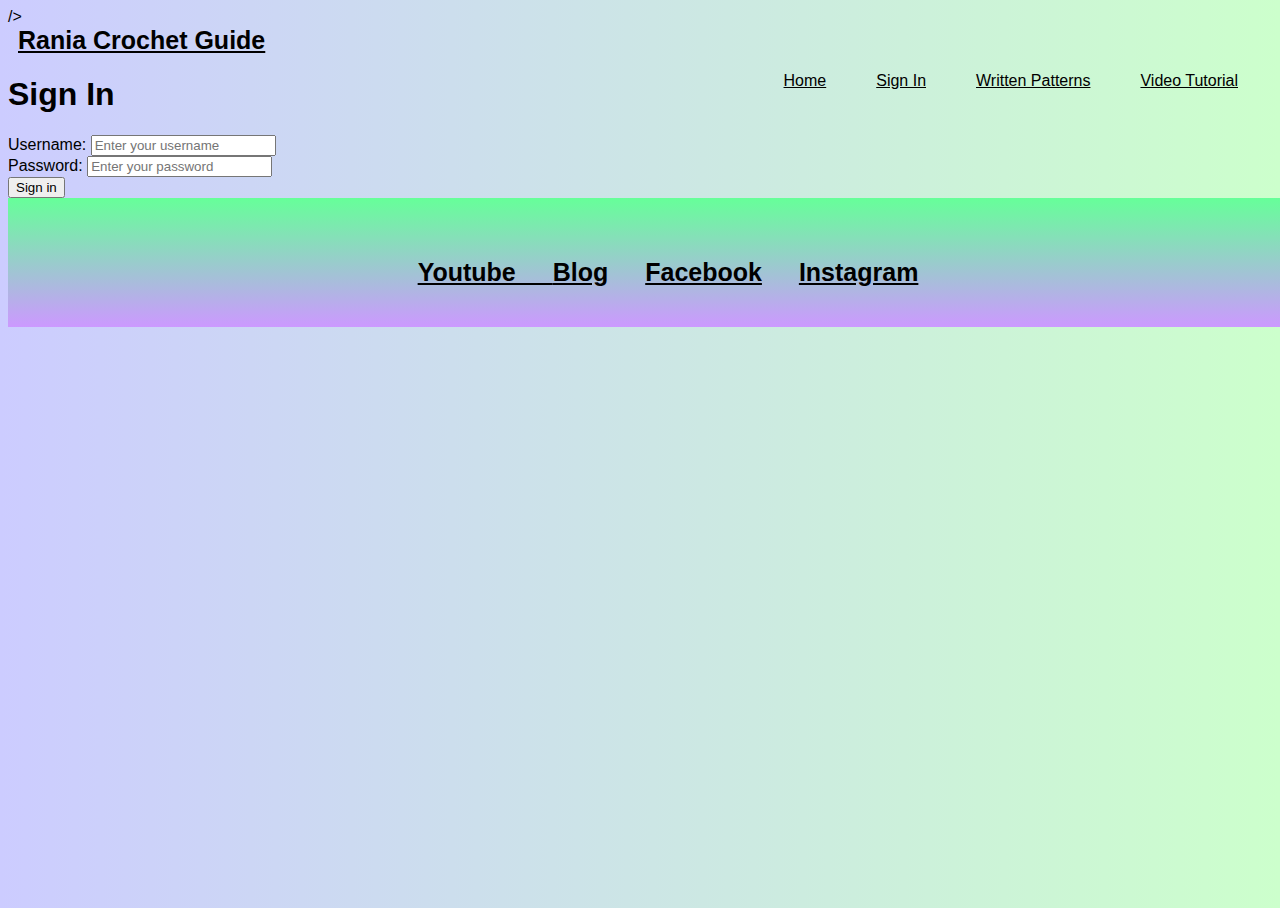
<file: sign in.html>
<!DOCTYPE html>
<html lang="en">
  <head>
    <meta charset="UTF-8" />
    <meta name="viewport" content="width=device-width, initial-scale=1.0" />
    <meta
      name="description"
      content="free crochet written patterns and video tutorial"
    />
    <meta
      name="keywords"
      content=" crochet, how to crochet, crochet sweater, crochet hat, written patterns, video tutorials"
    />
    <link rel="stylesheet" href="assets/css/style.css" />

    />

    <title>Rania Crochet Guide</title>
  </head>
  <body>
    <h1 id="logo"><a href="index.html">Rania Crochet Guide</a></h1>
    <nav>
      <ul id="menu">
        <li><a href="#">video tutorial</a></li>
        <li><a href="written patterns.html">written patterns</a></li>
        <li><a href="#">sign in</a></li>
        <li><a href="index.html">home</a></li>
      </ul>
    </nav>
    <header>
      <h1>Sign In</h1>
      <form action="login" method="post">
        <label for="username">Username:</label>
        <input
          type="text"
          id="username"
          name="username"
          placeholder="Enter your username"
          required
        />
        <br />
        <label for="password">Password:</label>
        <input
          type="password"
          id="password"
          name="password"
          placeholder="Enter your password"
          required
        />
        <br />
        <button type="submit">Sign in</button>
      </form>
    </header>
    <section>
      <footer>
        <ul id="social-media">
          <li>
            <a
              href="https://www.youtube.com/channel/UCy_nOPssPYydCG5XForvyLA"
              target="_blank"
              title=" visit our youtube channel"
            >
              Youtube
            </a>
          </li>
          <li>
            <a
              href="https://raniacrochetguides.blogspot.com"
              target="_blank"
              title=" visit our blog"
              >Blog</a
            >
          </li>
          <li>
            <a
              href="https://www.facebook.com/profile.php?id=100051070610493"
              target="_blank"
              title="visit our facebook page"
              >Facebook</a
            >
          </li>
          <li>
            <a
              href="https://www.instagram.com/rania_crochet_guide/"
              target="_blank"
              title="visit us on instagram"
              >instagram</a
            >
          </li>
        </ul>
      </footer>
    </section>
  </body>
</html>
</file>
<file: assets/css/style.css>
/*color and font for all website*/
* {
    color: black;
    font-family: "Montserrat", sans-serif;
}

/*background-color*/
body {

    background: linear-gradient(to left, #ccffcc 0%, #ccccff 100%);
    background-repeat: repeat-y;
}


/*logo styling*/
#logo {

    font-weight: bold;
    text-align: left;
    font-size: 25px;
    margin-left: 10px;
    margin-top: 0;
}



/* navbar(menu) styling*/
#menu ul {
    margin: 20px;
    padding: 10px;
    text-align: center;
}

#menu li {
    float: right;
    list-style-type: none;
    margin-right: 50px;
    text-transform: capitalize;
}



/*tagline styling*/
#tag-line {
    margin-top: 100px;
    text-align: center;
    text-transform: capitalize;

}

/* hero image*/
#yarn {
    text-align: center;
    width: 100%;
    margin-left: 0;
}


/*about-us heading*/
#about-us h2 {
    text-align: center;
}


/* footer social media links*/
#social-media {
    font-weight: bolder;
    text-align: center;
    margin: 0 auto;
    padding-top: 60px;
    padding-bottom: 40px;
}

#social-media li {
    list-style-type: none;
    display: contents;
    text-transform: capitalize;
    font-size: 25px;
    word-spacing: 30px;
}

/* about us page*/

/* about-us page heading styling*/
#story h2 {
    margin-top: 150px;
    font-size: 25px;
}

#story p {
    word-spacing: 2px;
    font-size: 30px;
    padding-bottom: 40px;
}


/* about-us image div styling */
#image {
    display: inline-block;
    margin-left: 25px;
}


#image img {
    width: 400px;
    height: 400px;
}


/*written pattern page*/
#written-pattern {
    text-align: center;
    margin-bottom: 100px;
}

/* picture and paragraphs for written patterns*/

/*dish cloth*/
#dish-cloth {
    width: 700px;
    height: 900px;
    padding-top: 50px;
    padding-bottom: 50px;
    margin: 0 auto;
    text-align: center;
    display: grid;
    background: linear-gradient(to left, #ccffcc 0%, #ccccff 100%);
}

#dish-cloth img {
    width: 500px;
    height: 500px;
}


/* dish-cloth child div cloth*/
#cloth {
    margin: 0 auto;
    width: 500px;
    height: 500px;
}


#cloth h3 {
    color: blue;
    font-weight: bolder;
}


/* crochet-dress styling*/
#crochet-dress {

    width: 700px;
    height: 900px;
    padding-top: 50px;
    padding-bottom: 50px;
    margin: 0 auto;
    text-align: center;
    display: grid;
    background: linear-gradient(to left, #ccffcc 0%, #ccccff 100%);
}


/* crochet-dress child div dress styling*/
#dress {
    margin: 0 auto;
    width: 500px;
    height: 500px;
}

#crochet-dress img {
    width: 500px;
    height: 500px;
}

#dress h3 {
    color: blue;
    font-weight: bolder;
}


/* sleeveless-sweater div styling*/
#sleeveless-sweater {
    width: 700px;
    height: 900px;
    padding-top: 50px;
    padding-bottom: 50px;
    margin: 0 auto;
    text-align: center;
    display: grid;
    background: linear-gradient(to left, #ccffcc 0%, #ccccff 100%);
}

#sleeveless-sweater img {
    width: 500px;
    height: 500px;
}



/* sleeveless-sweater child div sweater styling*/

#sweater {
    margin: 0 auto;
    width: 500px;
    height: 500px;
}


#sweater h3 {
    color: blue;
    font-weight: bolder;
}

/* heart div styling*/
#heart {
    width: 700px;
    height: 900px;
    padding-top: 50px;
    padding-bottom: 50px;
    margin: 0 auto;
    text-align: center;

    display: grid;

    background: linear-gradient(to left, #ccffcc 0%, #ccccff 100%);
}

#heart img {

    width: 500px;
    height: 500px;
}

/*. heart childdiv heart-p styling*/
#heart-p {
    margin: 0 auto;

    width: 500px;
    height: 500px;
}


#heart-p h3 {
    color: blue;
    font-weight: bolder;
}




/*contact-us styling*/


#contact-us {
    margin-top: 100px;
}

#contact-us form button {
    font-size: larger;
    font-weight: bold;
    background: linear-gradient(to left, #ccffcc 0%, #ccccff 100%);
}



#contact-us fieldset {
    border: 1px solid black;
    width: 350px;
    height: 300px;
    margin: 0 auto;
    text-align: center;
    padding-top: 100px;

}



/* video tutorial page*/
#video {
    text-align: center;
}

#video h2 {
    margin-top: 100px;
    margin-bottom: 40px;
}

#video iframe {

    height: 700px;
    width: 700px;


}



/*footer background*/
footer {
    background: linear-gradient(to top, #cc99ff 0%, #66ff99 100%);
    width: 100%;
}

/* sticking footer at bottomof page*/
html,
body {
    height: 100%;
}

body>footer {
    position: sticky;
    top: 100vh;
}


/* submit form page*/

#message {
    text-align: center;
    width: 500px;
    height: 50px;
    margin: 0 auto;
    padding: 250px;
    /* border: 1px solid black;*/
    background: linear-gradient(to left, #ccffcc 0%, #ccccff 100%);
}


#page-404 {
    width: 100%;
    padding-top: 200px;
    margin: 0 auto;
    text-align: center;
}




/* Styles for extra small devices (up to 690px) */
@media (min-width:300px) and (max-width: 690px) {

    /* about-us paragraph and images*/
    #story h2 {
        margin-top: 80px;
    }

    #story {
        width: 300px;
        margin-left: 50px;
    }

    #story p {
        font-size: 16px;
    }

    #image img {
        width: 300px;
        height: 300px;
        margin-left: 25px;
    }

    /* video tutorail div and iframes*/

    #video {
        width: 300px;

    }

    #video iframe {
        width: 300px;
        height: 300px;
    }

    /*written patterns heading*/

    #written-pattern {
        margin-bottom: 20px;
        margin-top: 20px;

    }

    /* dish-cloth picture and paragraph on written patterns*/

    #dish-cloth {

        width: 300px;
        height: 600px;
        margin-left: 0;
    }

    #dish-cloth img {
        width: 300px;
        height: 300px;
    }

    #cloth {
        margin: 0 auto;

        width: 300px;
        height: 500px;
    }

    /* crochet-dress picture and paragraph on written patterns*/

    #crochet-dress {

        width: 300px;
        height: 600px;
        margin-left: 0;
    }

    #crochet-dress img {
        width: 300px;
        height: 300px;
    }

    #dress {
        margin: 0 auto;

        width: 300px;
        height: 500px;
    }


    /* sleevless-sweater picture and paragraph on written patterns*/

    #sleeveless-sweater {

        width: 300px;
        height: 800px;
        margin-left: 0;
    }

    #sleeveless-sweater img {
        width: 300px;
        height: 300px;
    }

    #sweater {
        margin: 0 auto;

        width: 300px;
        height: 500px;
    }



    /* heart picture and paragraph on written patterns*/
    #heart {

        width: 300px;
        height: 600px;
        margin-left: 0;
    }

    #heart img {
        width: 300px;
        height: 300px;
    }

    #heart-p {
        margin: 0 auto;
        width: 300px;
        height: 500px;
    }


    /* message div for submit form*/

    #message {
        width: 300px;
        height: 50px;
        text-align: center;
        font-size: 12px;
        margin: 0 auto;
        padding-left: 10px;
        padding-right: 10px;


    }

    /* logo or heading*/

    #logo {

        text-align: center;
        width: 300px;
        font-size: 12px;
        margin-bottom: 20px;
    }

    /*contact-us form div and fieldset*/

    #contact-us {
        margin-bottom: 20px;
        margin-top: 30px;
        margin-top: 100px;

    }

    #contact-us fieldset {
        width: 300px;
        height: 250px;

    }


    /* navbar/menu*/
    #menu {
        font-size: 10px;
        margin: auto;
    }

    #menu li {
        width: 29px;
        float: right;
    }


    /*hero image*/
    #yarn img {
        width: 100%;
        height: 400px;
    }


    /* video div for video tutorials*/

    #video {
        width: 375px;

    }


    /*social-media*/

    #social-media li {
        font-size: 20px;
        width: 10px;
    }

}



/* Styles for medium devices  */
@media only screen and (min-width: 700px) and (max-width: 950px) {
    /* styling fo rmessage in submit-form*/

    #message {
        width: 600px;
        height: 50px;
        text-align: center;
        font-size: 12px;
        margin: 30px 60px;
        padding-left: 10px;
        padding-right: 10px;
    }


    /*  styling hero image*/
    #yarn img {
        width: 100%;
        height: 500px;
    }


    /* styling for about-us iamges*/
    #image img {
        width: 700px;
        height: 700px;
        margin-left: 25px;

    }
}


/* Styles for large devices (laptops/desktops: 992px and up) */
@media only screen and (min-width: 992px) {

    /* hero image*/
    #yarn img {
        width: 100%;
        height: 900px;
    }

    body {
        width: 100%;
    }


}
</file>
